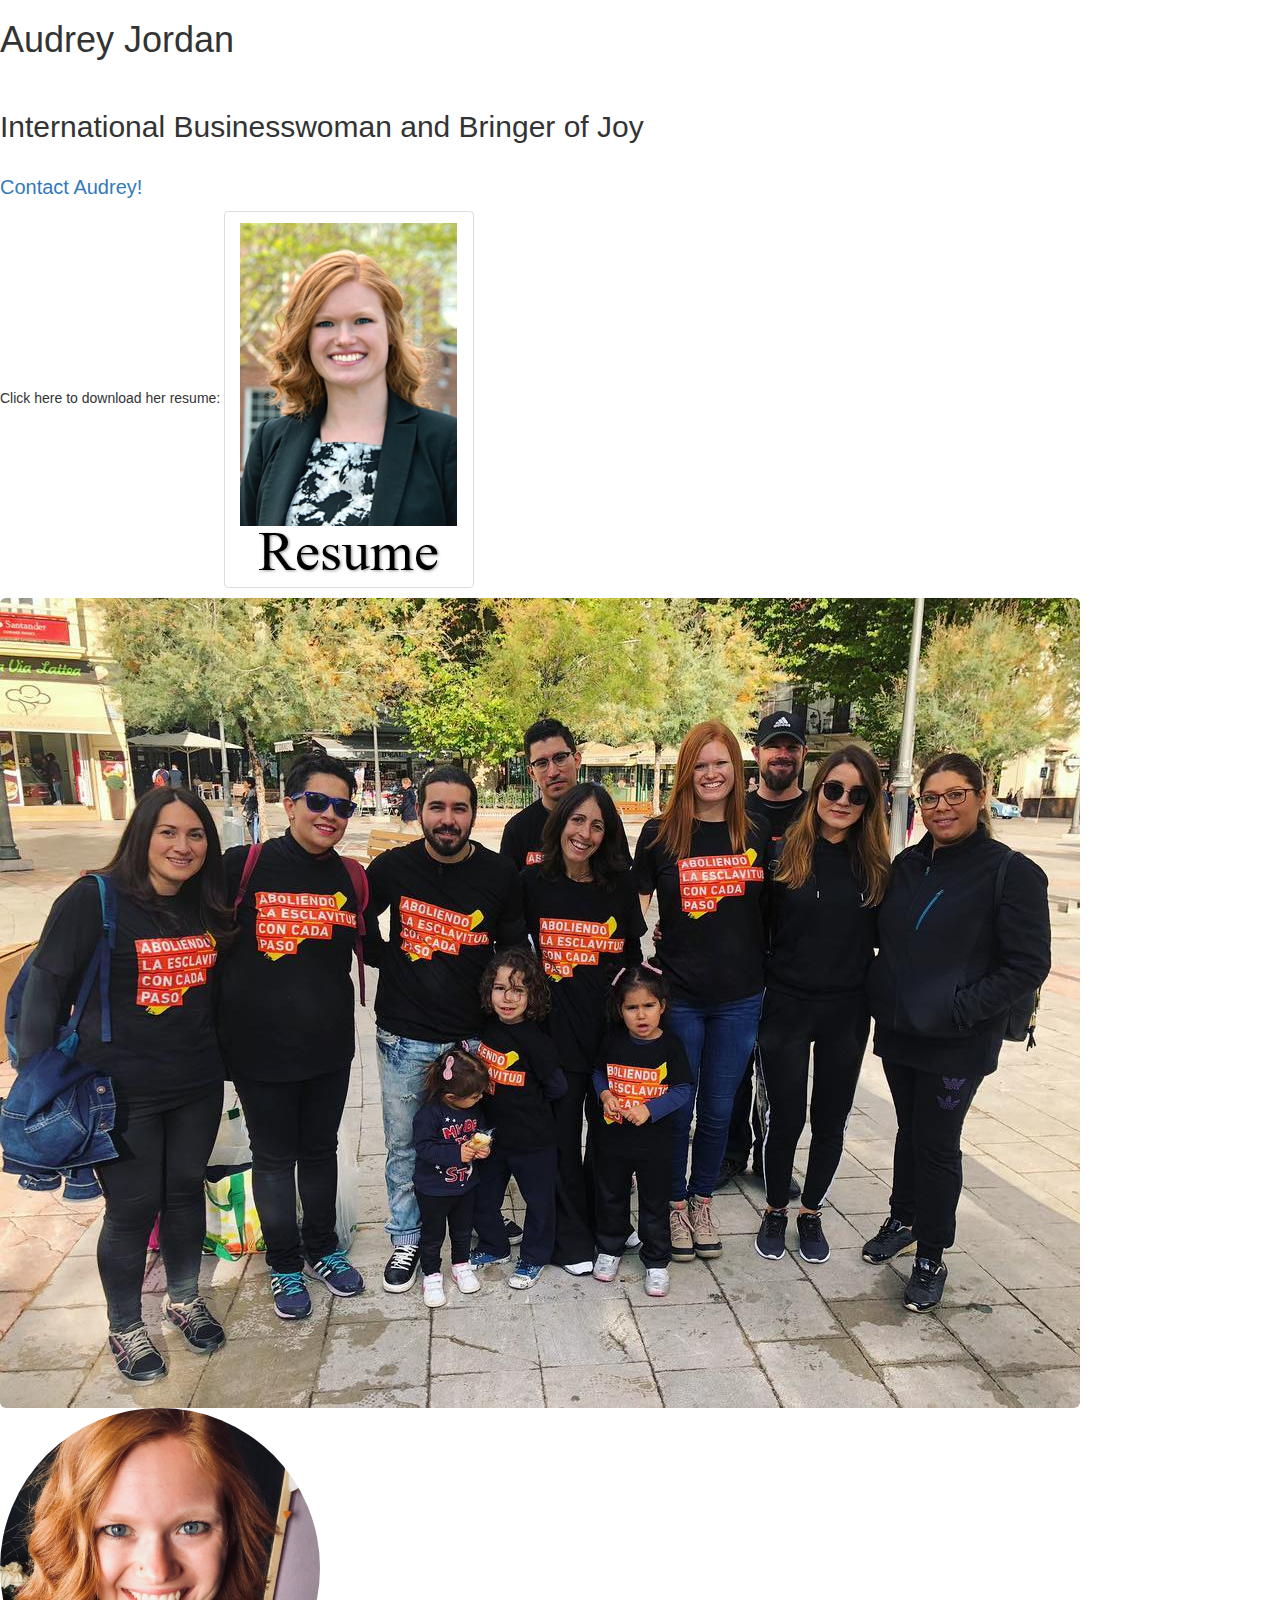
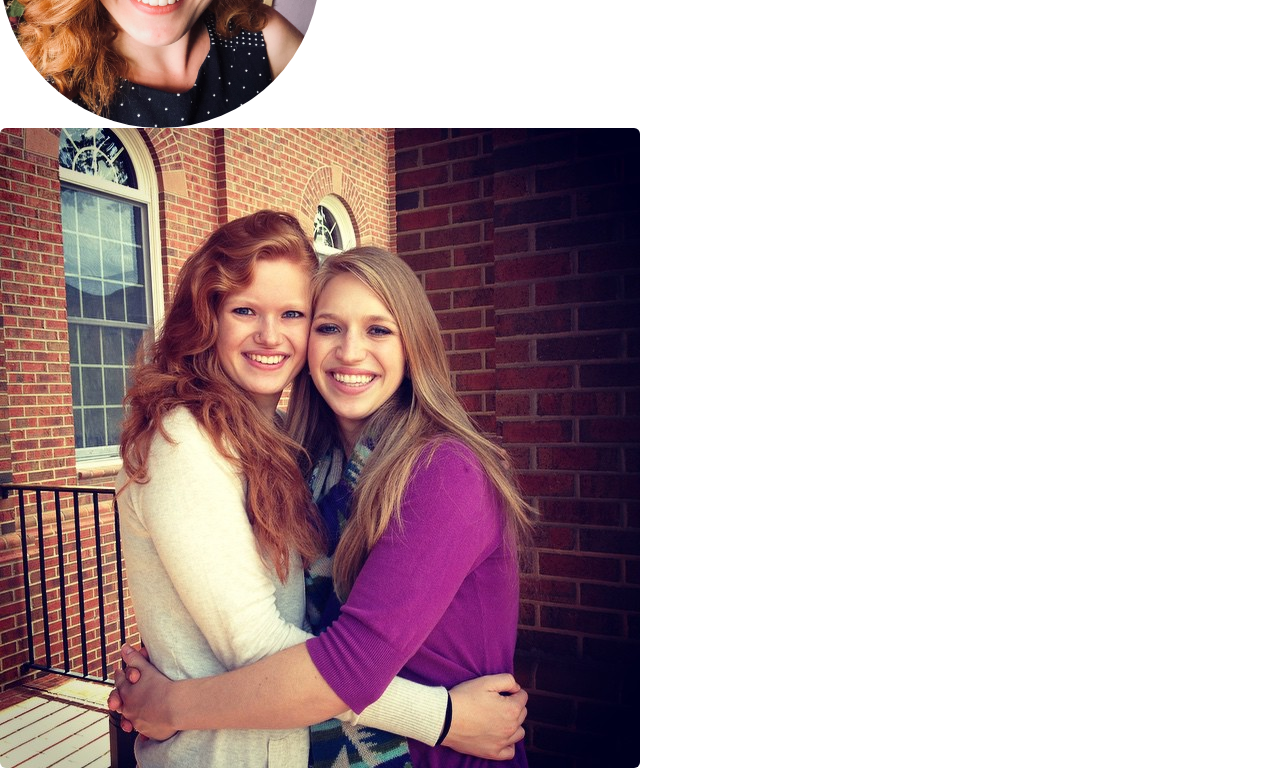
<file: index.html>
<!doctype html>
<html lang="en">

<head>
    <meta charset="utf-8">

    <title>Audrey Jordan
      International Professional
    </title>

    <meta name="description" content="Audrey Jordan, International Businesswoman">
    <meta name="author" content="Jordan Web Productions">
    <link rel="stylesheet" href="https://maxcdn.bootstrapcdn.com/bootstrap/3.4.1/css/bootstrap.min.css">
    <!-- <link rel="stylesheet" href="W3 Parallax Template.css"> -->
</head>

<body>

  <strong><h1>Audrey Jordan</h1></strong>
  <br>

  <h2>International Businesswoman and Bringer of Joy</h2>
  <br>

  <p style="font-size: 20px; color:#1F9AFE;">
    <a href="contact.html">Contact Audrey!</a>
  </p>

  <p>Click here to download her resume:
      <a href="Resume - Audrey Jordan.docx" download>
        <img src="AJ Resume icon.png" class="img-thumbnail" alt="Audrey Jordan CV">
      </a>
    </p>



  <img src="Championing The Rights of the Oppressed.jpg" class="img-rounded" alt="End Human Trafficking">
  <br> 
  <img src="Insta Profile.jpg" class="img-circle" alt="Profile Pic" height="320" width="320">
  <br>
  <img src="With Big Sis.jpg" class="img-rounded" alt="Audrey and Rene" height="640" width="640">
  <br>
  <!--
  
  <script src="js/scripts.js"></script> -->

</body>
</html>
</file>
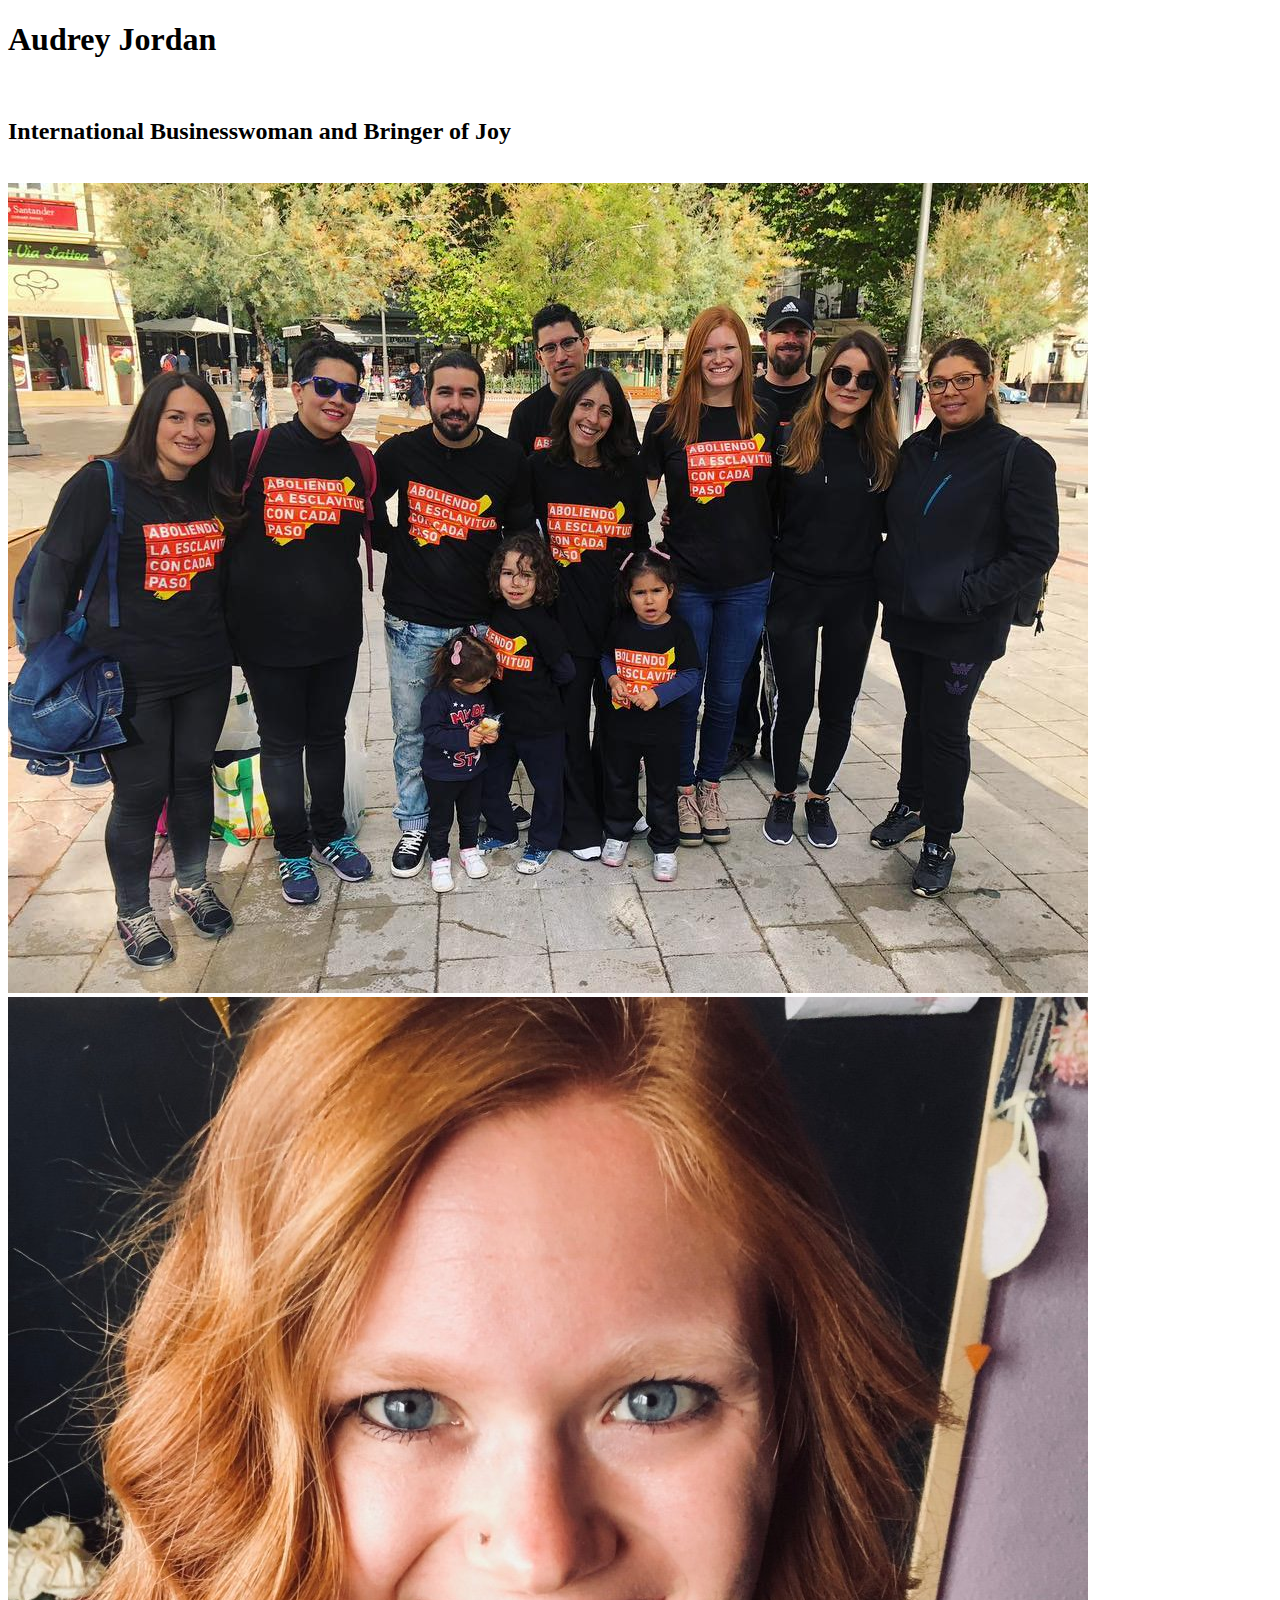
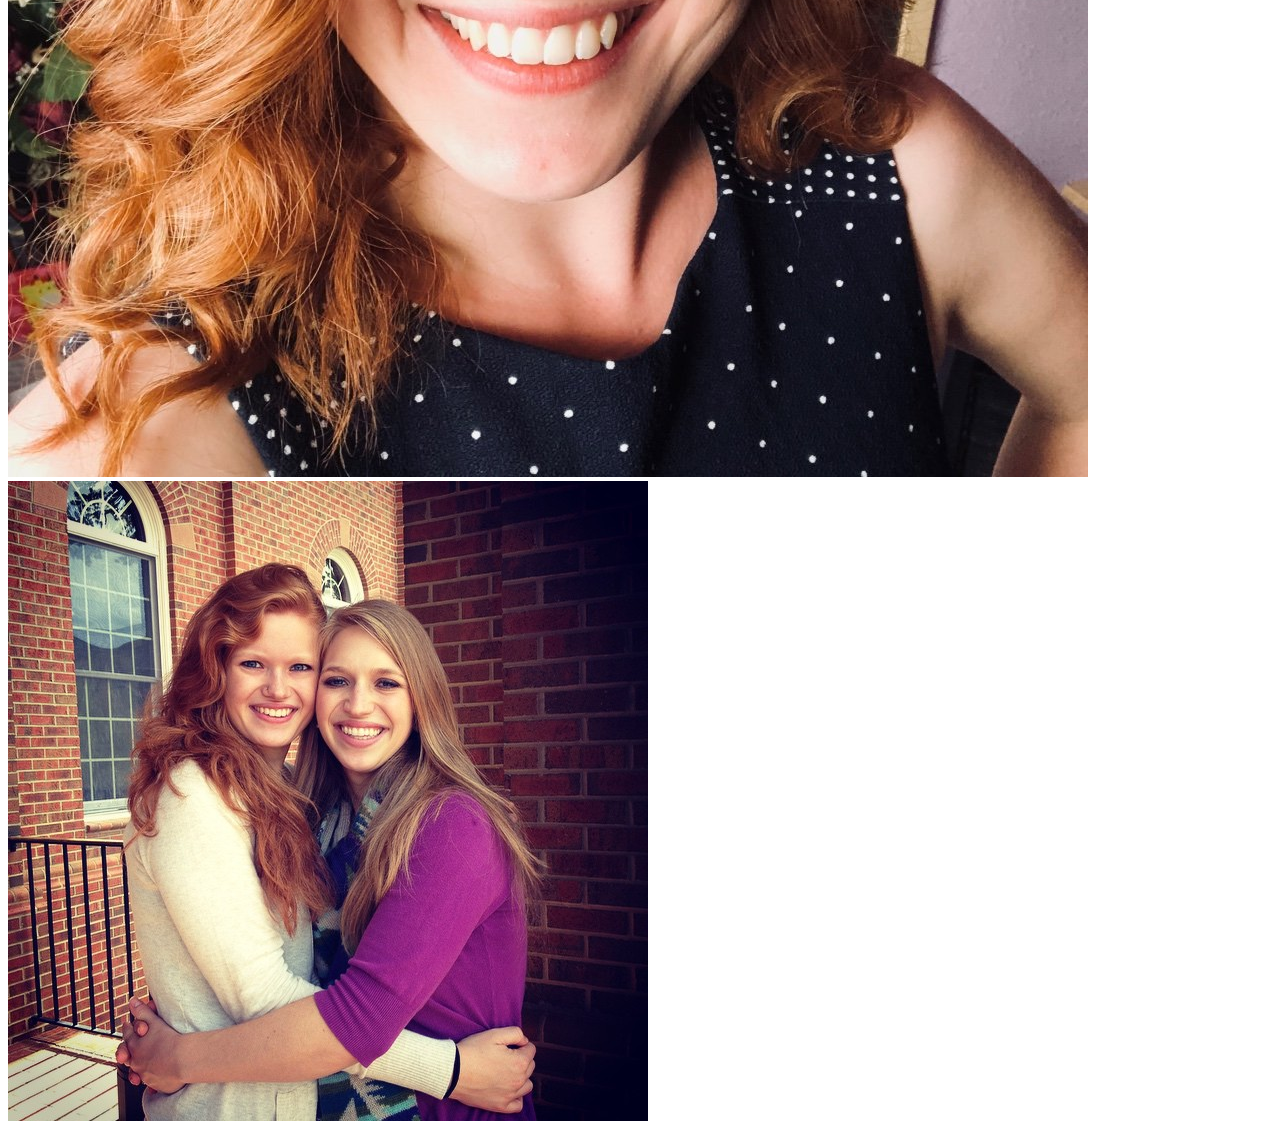
<file: src/index.html>
<!doctype html>

<html lang="en">
<head>
  <meta charset="utf-8">

  <title>Audrey Jordan
    International Professional
  </title>
  <meta name="description" content="Audrey Jordan, International Businesswoman">
  <meta name="author" content="Jordan Web Productions">

  <!-- <link rel="stylesheet" href="W3 Parallax Template.css"> -->

</head>

<body>

  <strong><h1>Audrey Jordan</h1></strong>
  <br>
  <h2>International Businesswoman and Bringer of Joy</h2>
  <br>
  <img src="img\Championing The Rights of the Oppressed.jpg" alt="End Human Trafficking">
  <br> 
  <img src="img\Insta Profile.jpg" alt="Profile Pic">
  <br>
  <img src="img\With Big Sis.jpg" alt="Audrey and Rene">
  <br>
  <!--
  
  <script src="js/scripts.js"></script> -->

</body>
</html>
</file>
